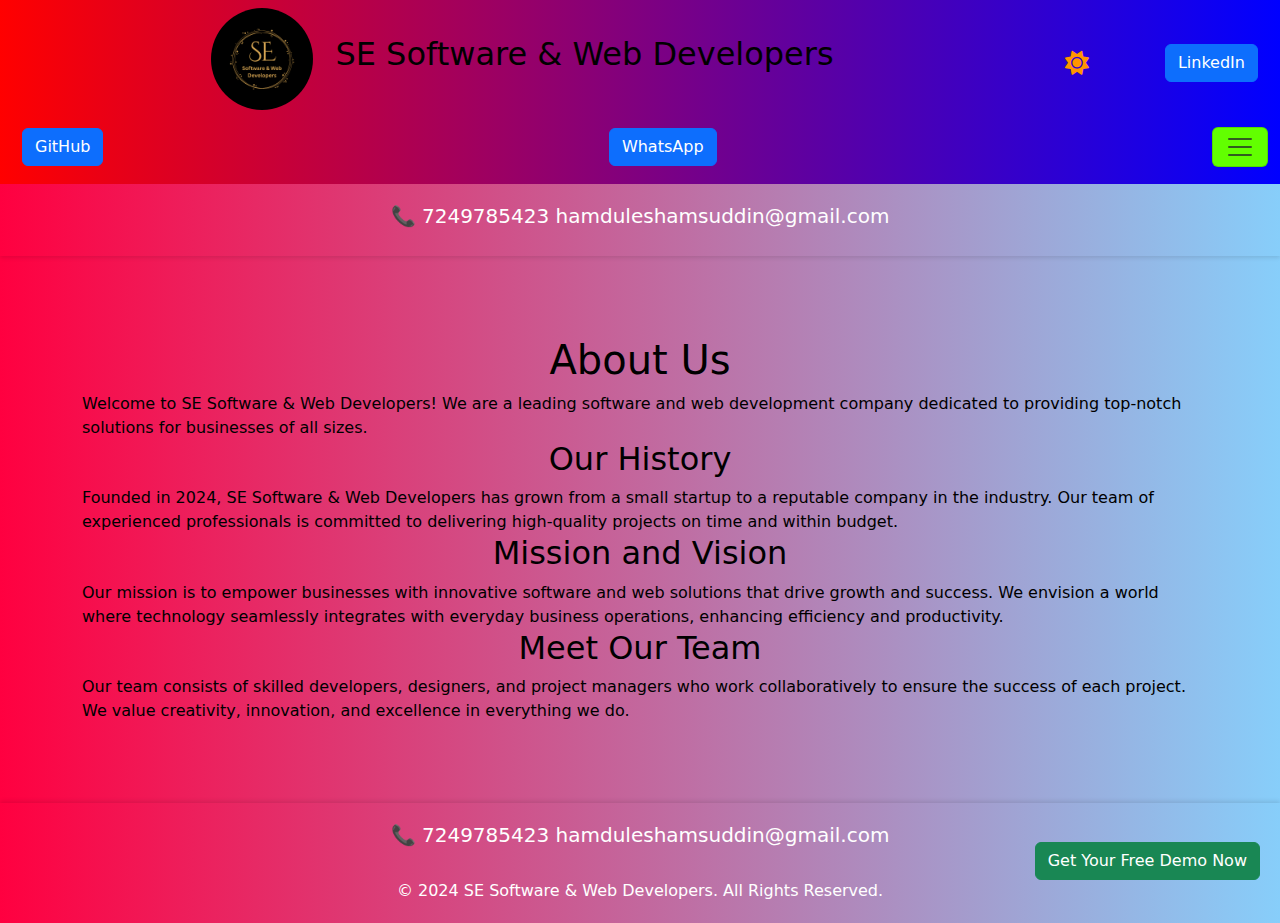
<file: about.html>
<!DOCTYPE html>
<html lang="en">
<head>
    <meta charset="UTF-8">
    <meta name="viewport" content="width=device-width, initial-scale=1.0">
    <title>About Us - SE Software & Web Developers</title>
    <link id="theme-link" rel="stylesheet" href="styles.css">
    <link rel="icon" type="image/png" href="S.png">
    <link href="https://cdn.jsdelivr.net/npm/bootstrap@5.3.3/dist/css/bootstrap.min.css" rel="stylesheet" integrity="sha384-QWTKZyjpPEjISv5WaRU9OFeRpok6YctnYmDr5pNlyT2bRjXh0JMhjY6hW+ALEwIH" crossorigin="anonymous">
    <link rel="stylesheet" href="https://cdnjs.cloudflare.com/ajax/libs/font-awesome/6.0.0-beta3/css/all.min.css">
  </head>
<body>
    <script src="https://cdn.jsdelivr.net/npm/bootstrap@5.3.3/dist/js/bootstrap.bundle.min.js" integrity="sha384-YvpcrYf0tY3lHB60NNkmXc5s9fDVZLESaAA55NDzOxhy9GkcIdslK1eN7N6jIeHz" crossorigin="anonymous"></script>
  
    <nav class="navbar navbar-lg bg-lg sticky-top">
        <div class="container-fluid">
          <h2>
            <a class="navbar-brand" href="index.html" title="SE Software & Web Developers">
              <img src="S.png" alt="Logo" width="10%" height="auto">
            </a>
            SE Software & Web Developers
            </h2>
            <script src="theme.js"></script>
            <i id="theme-icon" class="fas fa-sun toggle-icon" onclick="toggleTheme()"></i><br>
          <a href="https://www.linkedin.com/company/se-software-web-developers/" class="btn btn-primary"> LinkedIn </a>
          <a href="https://github.com/Shamsuddin-Hamdule" class="btn btn-primary"> GitHub </a>
            <a href="https://wa.me/917249785423" class="btn btn-primary"> WhatsApp </a>
          <button class="navbar-toggler" type="button" data-bs-toggle="collapse" data-bs-target="#navbarNavDropdown" aria-controls="navbarNavDropdown" aria-expanded="false" aria-label="Toggle navigation">
            <span class="navbar-toggler-icon"></span>
          </button>
          <div class="collapse navbar-collapse" id="navbarNavDropdown">
            <a class="nav-link active" aria-current="page" href="index.html" title="Home">Home</a>
            <a class="nav-link" href="about.html" title="About us">About us</a>
            <a class="nav-link" href="services.html" title="Services">Services</a>
            <a class="nav-link" href="portfolio.html" title="Portfolio">Portfolio</a>
      </div>
        </div>
      </nav>
      <header>
        <a href="https://wa.me/917249785423" class="btn btn-success"> Get Your Free Demo Now </a>
        <h5>📞 7249785423  hamduleshamsuddin@gmail.com </h5>
        </header>

    <main>
        <section class="about-us">
            <div class="container">
                <h1>About Us</h1>
                <li>Welcome to SE Software & Web Developers! We are a leading software and web development company dedicated to providing top-notch solutions for businesses of all sizes.</li>
                
                <h2>Our History</h2>
                <li>Founded in 2024, SE Software & Web Developers has grown from a small startup to a reputable company in the industry. Our team of experienced professionals is committed to delivering high-quality projects on time and within budget.</li>

                <h2>Mission and Vision</h2>
                <li>Our mission is to empower businesses with innovative software and web solutions that drive growth and success. We envision a world where technology seamlessly integrates with everyday business operations, enhancing efficiency and productivity.</li>

                <h2>Meet Our Team</h2>
                <li>Our team consists of skilled developers, designers, and project managers who work collaboratively to ensure the success of each project. We value creativity, innovation, and excellence in everything we do.</li>

            </div>
        </section>
    </main>

    <footer>
        <h5>📞 7249785423  hamduleshamsuddin@gmail.com </h5><br>
    
        <p>&copy; 2024 SE Software & Web Developers. All Rights Reserved.</p>
    </footer>
</body>
</html>
</file>
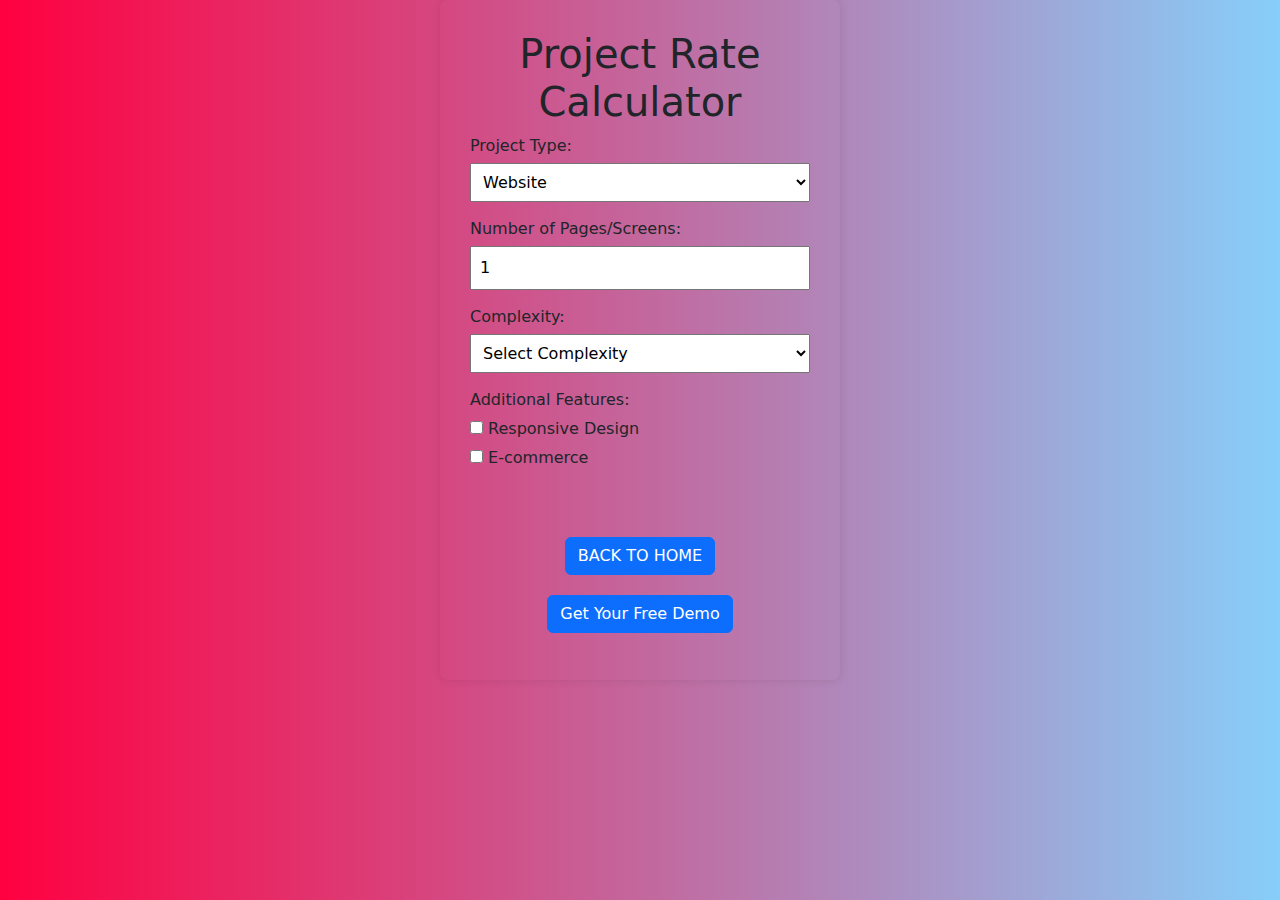
<file: cal.html>
<!DOCTYPE html>
<html lang="en">
  <head>
    <meta charset="UTF-8" />
    <meta name="viewport" content="width=device-width, initial-scale=1.0" />
    <title>Rate Calculator</title>
    <link rel="stylesheet" href="cal.css" />
    <link rel="stylesheet" href="styles.css" />
    <link
      href="https://cdn.jsdelivr.net/npm/bootstrap@5.3.3/dist/css/bootstrap.min.css"
      rel="stylesheet"
      integrity="sha384-QWTKZyjpPEjISv5WaRU9OFeRpok6YctnYmDr5pNlyT2bRjXh0JMhjY6hW+ALEwIH"
      crossorigin="anonymous"
    />
  </head>
  <body>
    <div class="calculator-container">
      <h1>Project Rate Calculator</h1>
      <form id="rateCalculator">
        <div class="form-group">
          <label for="projectType">Project Type:</label>
          <select id="projectType" required onchange="calculateRate()">
            <option value="website">Website</option>
            <option value="app">App</option>
          </select>
        </div>

        <div class="form-group">
          <label for="pages">Number of Pages/Screens:</label>
          <input
            type="number"
            id="pages"
            min="1"
            value="1"
            required
            onchange="calculateRate()"
          />
        </div>

        <div class="form-group">
          <label for="complexity">Complexity:</label>
          <select id="complexity" required onchange="calculateRate()">
            <option value="">Select Complexity</option>
            <option value="basic">Basic</option>
            <option value="intermediate">Intermediate</option>
            <option value="advanced">Advanced</option>
          </select>
        </div>

        <div class="form-group">
          <label>Additional Features:</label>
          <div class="checkbox-group">
            <label
              ><input
                type="checkbox"
                value="responsive"
                onchange="calculateRate()"
              />
              Responsive Design</label
            >
            <label
              ><input
                type="checkbox"
                value="ecommerce"
                onchange="calculateRate()"
              />
              E-commerce</label
            >
          </div>
        </div>
      </form>

      <div id="result" class="result"></div>
      <div class="btn">
        <a href="index.html" class="btn btn-primary">BACK TO HOME</a>
        <a href="https://wa.me/917249785423" class="btn btn-primary">
          Get Your Free Demo</a>
      </div>
    </div>

    <script src="script.js"></script>
  </body>
</html>
</file>
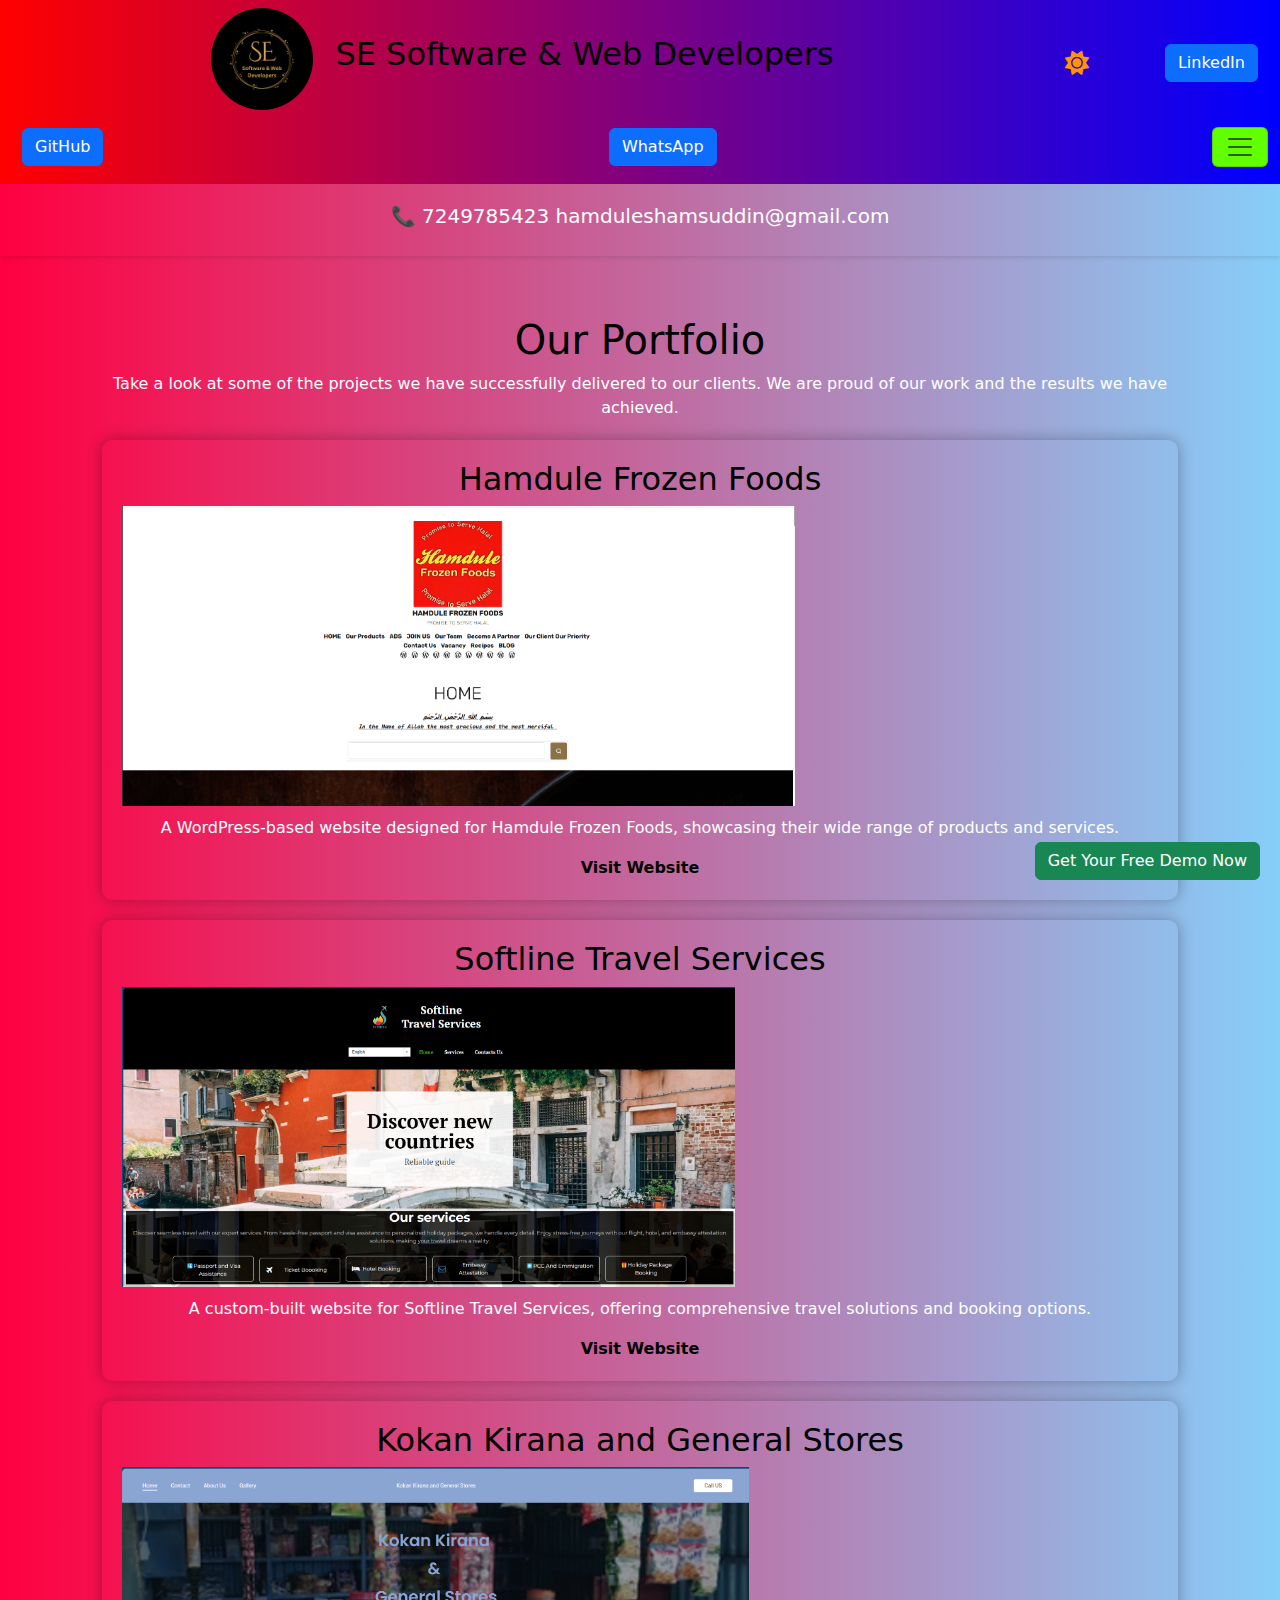
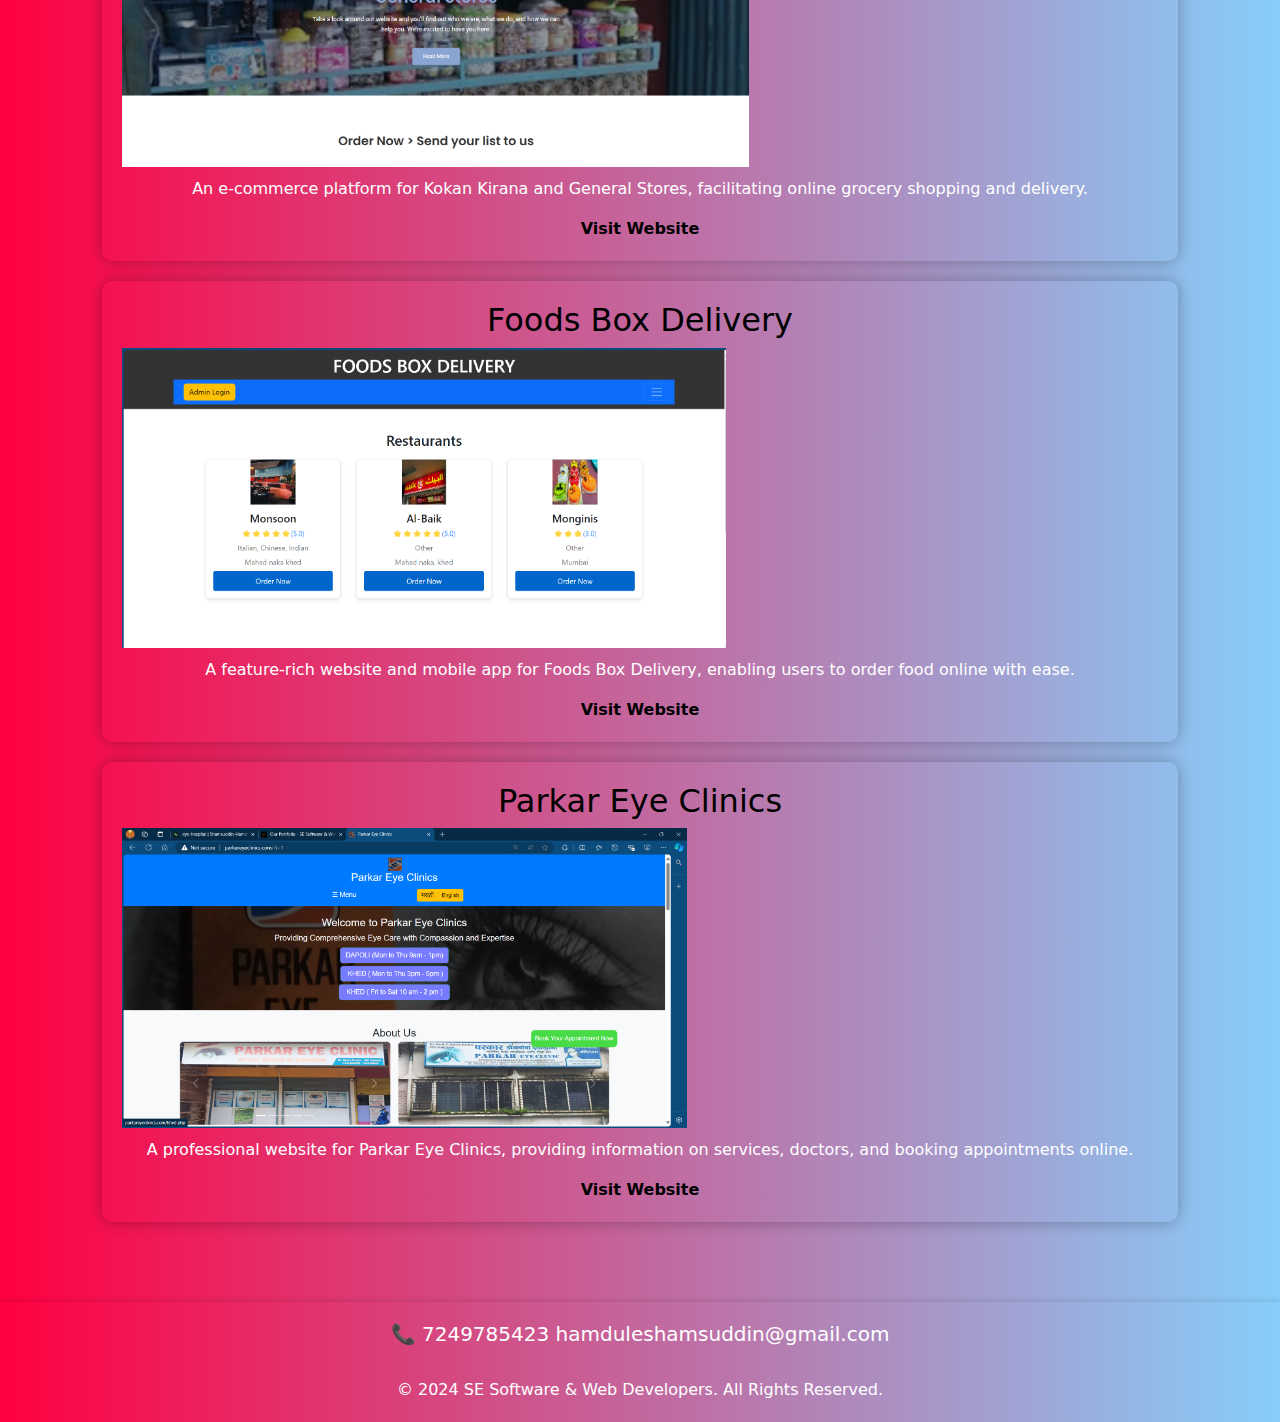
<file: portfolio.html>
<!DOCTYPE html>
<html lang="en">
<head>
    <meta charset="UTF-8">
    <meta name="viewport" content="width=device-width, initial-scale=1.0">
    <title>Our Portfolio - SE Software & Web Developers</title>
    <link id="theme-link" rel="stylesheet" href="styles.css">
    <link rel="icon" type="image/png" href="S.png">
    <link href="https://cdn.jsdelivr.net/npm/bootstrap@5.3.3/dist/css/bootstrap.min.css" rel="stylesheet" integrity="sha384-QWTKZyjpPEjISv5WaRU9OFeRpok6YctnYmDr5pNlyT2bRjXh0JMhjY6hW+ALEwIH" crossorigin="anonymous">
    <link rel="stylesheet" href="https://cdnjs.cloudflare.com/ajax/libs/font-awesome/6.0.0-beta3/css/all.min.css">
  </head>
<body>
    <center>
    <script src="https://cdn.jsdelivr.net/npm/bootstrap@5.3.3/dist/js/bootstrap.bundle.min.js" integrity="sha384-YvpcrYf0tY3lHB60NNkmXc5s9fDVZLESaAA55NDzOxhy9GkcIdslK1eN7N6jIeHz" crossorigin="anonymous"></script>
  
    <nav class="navbar navbar-lg bg-lg sticky-top">
        <div class="container-fluid">
          <h2>
            <a class="navbar-brand" href="index.html" title="SE Software & Web Developers">
              <img src="S.png" alt="Logo" width="10%" height="auto">
            </a>
            SE Software & Web Developers
          </h2><script src="theme.js"></script>
          <i id="theme-icon" class="fas fa-sun toggle-icon" onclick="toggleTheme()"></i><br>
          <a href="https://www.linkedin.com/company/se-software-web-developers/" class="btn btn-primary"> LinkedIn </a>
          <a href="https://github.com/Shamsuddin-Hamdule" class="btn btn-primary"> GitHub </a>
            <a href="https://wa.me/917249785423" class="btn btn-primary"> WhatsApp </a>
          <button class="navbar-toggler" type="button" data-bs-toggle="collapse" data-bs-target="#navbarNavDropdown" aria-controls="navbarNavDropdown" aria-expanded="false" aria-label="Toggle navigation">
            <span class="navbar-toggler-icon"></span>
          </button>
          <div class="collapse navbar-collapse" id="navbarNavDropdown">
            <a class="nav-link active" aria-current="page" href="index.html" title="Home">Home</a>
            <a class="nav-link" href="about.html" title="About us">About us</a>
            <a class="nav-link" href="services.html" title="Services">Services</a>
            <a class="nav-link" href="portfolio.html" title="Portfolio">Portfolio</a>
      </div>
        </div>
      </nav>
      <header>
        <a href="https://wa.me/917249785423" class="btn btn-success"> Get Your Free Demo Now </a>
        <h5>📞 7249785423  hamduleshamsuddin@gmail.com </h5>
        </header>


    <main>
            <div class="container">
                <h1>Our Portfolio</h1>
                <p>Take a look at some of the projects we have successfully delivered to our clients. We are proud of our work and the results we have achieved.</p>
                
                <div class="portfolio-item">
                    <h2>Hamdule Frozen Foods</h2>
                    <img src="images/hamdulefrozenfoods.png" alt="Hamdule Frozen Foods">
                    <p>A WordPress-based website designed for Hamdule Frozen Foods, showcasing their wide range of products and services.</p>
                    <a href="https://hamdulefrozenfoods.wordpress.com" target="_blank">Visit Website</a>
                </div>
                
                <div class="portfolio-item">
                    <h2>Softline Travel Services</h2>
                    <img src="images/softlinetravelservices.png" alt="Softline Travel Services">
                    <p>A custom-built website for Softline Travel Services, offering comprehensive travel solutions and booking options.</p>
                    <a href="https://softlinetravelservices.co.in" target="_blank">Visit Website</a>
                </div>
                
                <div class="portfolio-item">
                    <h2>Kokan Kirana and General Stores</h2>
                    <img src="images/kokankirana.png" alt="Kokan Kirana and General Stores">
                    <p>An e-commerce platform for Kokan Kirana and General Stores, facilitating online grocery shopping and delivery.</p>
                    <a href="https://kokan-kirana-and-general-stores.jimdosite.com" target="_blank">Visit Website</a>
                </div>

                <div class="portfolio-item">
                    <h2>Foods Box Delivery</h2>
                    <img src="images/foodsboxdelivery.png" alt="Foods Box Delivery">
                    <p>A feature-rich website and mobile app for Foods Box Delivery, enabling users to order food online with ease.</p>
                    <a href="https://foodsboxdelivery.com" target="_blank">Visit Website</a>
                </div>

                <div class="portfolio-item">
                    <h2>Parkar Eye Clinics</h2>
                    <img src="images/parkareyeclinics.png" alt="Parkar Eye Clinics">
                    <p>A professional website for Parkar Eye Clinics, providing information on services, doctors, and booking appointments online.</p>
                    <a href="https://parkareyeclinics.com" target="_blank">Visit Website</a>
                </div>
            </div>
    </main>

    <footer>
        <h5>📞 7249785423  hamduleshamsuddin@gmail.com </h5><br>
    
        <p>&copy; 2024 SE Software & Web Developers. All Rights Reserved.</p>
    </footer>
</body>
</html>
</file>
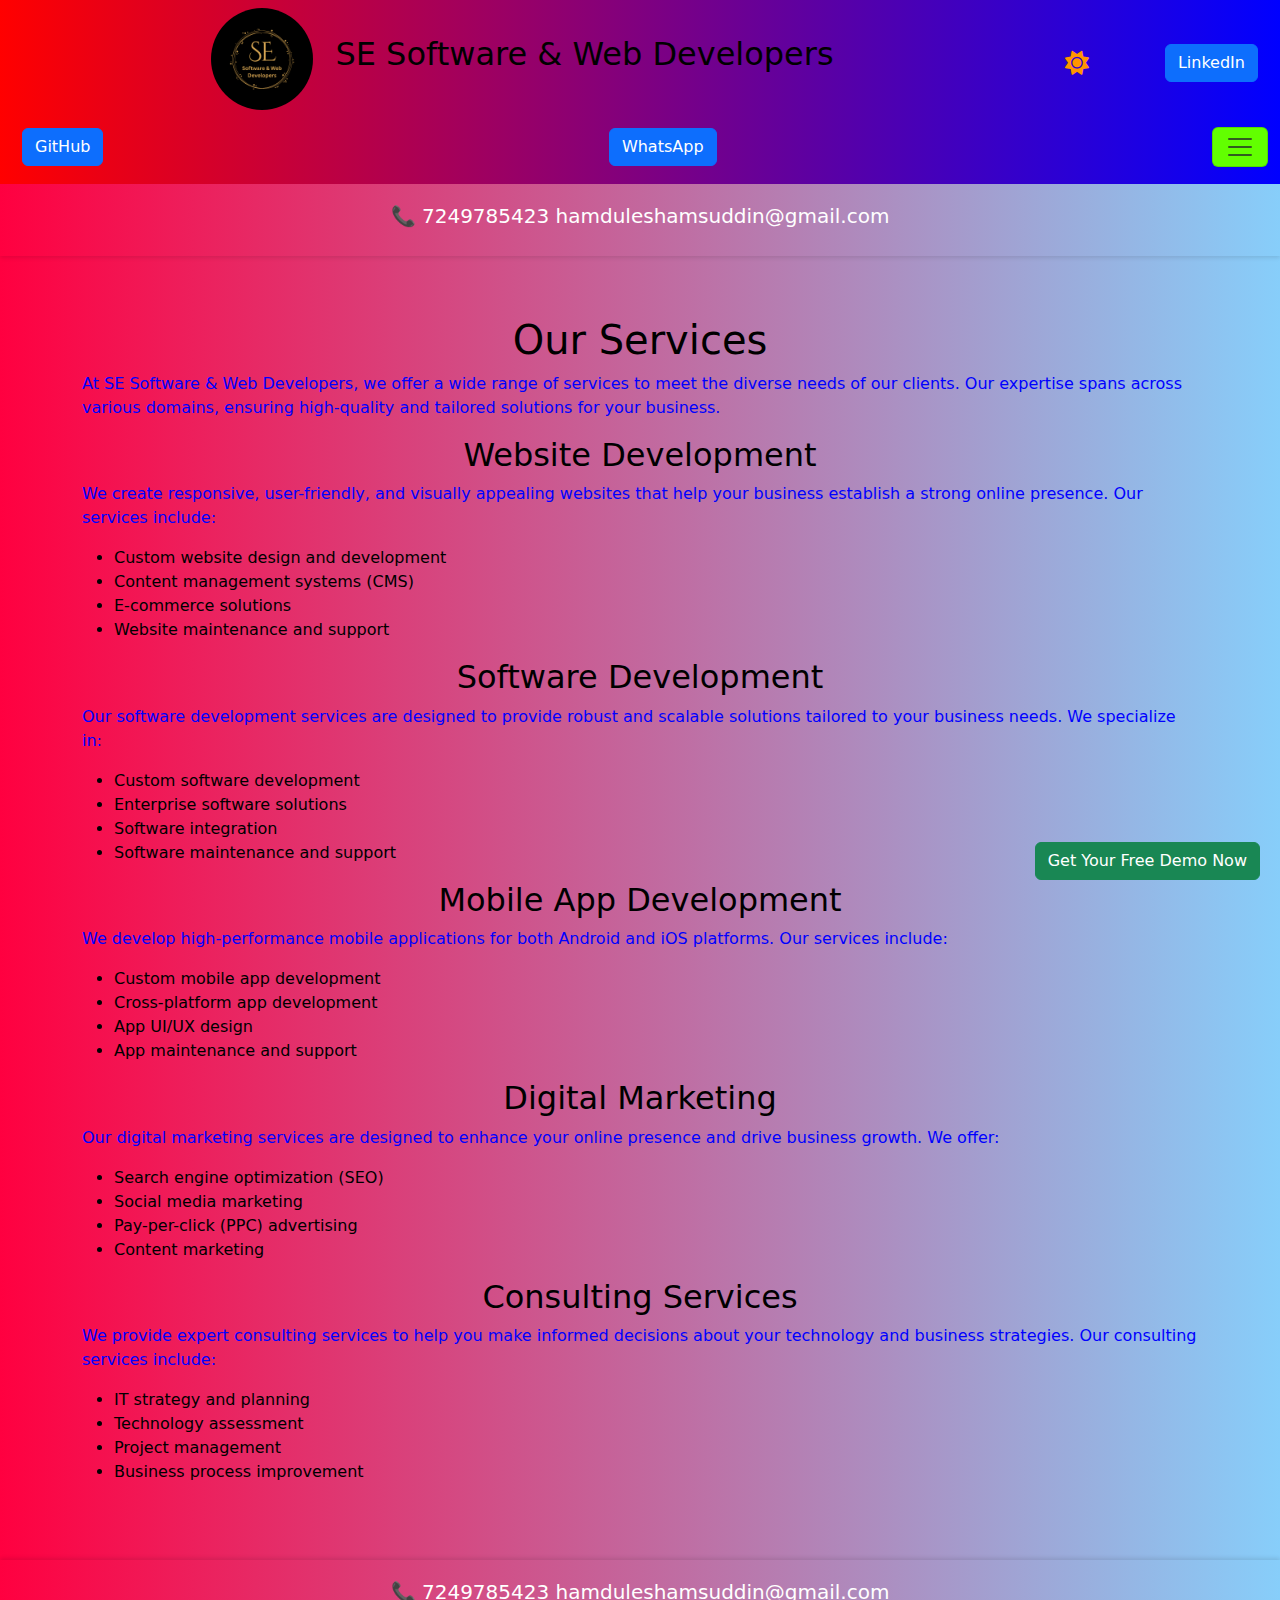
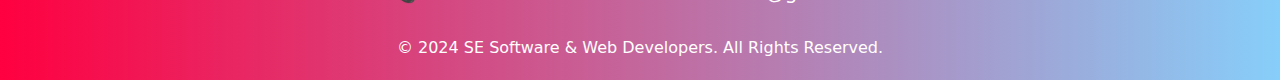
<file: services.html>
<!DOCTYPE html>
<html lang="en">
<head>
    <meta charset="UTF-8">
    <meta name="viewport" content="width=device-width, initial-scale=1.0">
    <title>Our Services - SE Software & Web Developers</title>
    <link id="theme-link" rel="stylesheet" href="styles.css">
    <link rel="icon" type="image/png" href="S.png">
    <link href="https://cdn.jsdelivr.net/npm/bootstrap@5.3.3/dist/css/bootstrap.min.css" rel="stylesheet" integrity="sha384-QWTKZyjpPEjISv5WaRU9OFeRpok6YctnYmDr5pNlyT2bRjXh0JMhjY6hW+ALEwIH" crossorigin="anonymous">
    <link rel="stylesheet" href="https://cdnjs.cloudflare.com/ajax/libs/font-awesome/6.0.0-beta3/css/all.min.css">
  </head>
<body>
    <script src="https://cdn.jsdelivr.net/npm/bootstrap@5.3.3/dist/js/bootstrap.bundle.min.js" integrity="sha384-YvpcrYf0tY3lHB60NNkmXc5s9fDVZLESaAA55NDzOxhy9GkcIdslK1eN7N6jIeHz" crossorigin="anonymous"></script>
  
    <nav class="navbar navbar-lg bg-lg sticky-top">
        <div class="container-fluid">
          <h2>
            <a class="navbar-brand" href="index.html" title="SE Software & Web Developers">
              <img src="S.png" alt="Logo" width="10%" height="auto">
            </a>
            SE Software & Web Developers
          </h2><script src="theme.js"></script>
          <i id="theme-icon" class="fas fa-sun toggle-icon" onclick="toggleTheme()"></i><br>
          <a href="https://www.linkedin.com/company/se-software-web-developers/" class="btn btn-primary"> LinkedIn </a>
          <a href="https://github.com/Shamsuddin-Hamdule" class="btn btn-primary"> GitHub </a>
            <a href="https://wa.me/917249785423" class="btn btn-primary"> WhatsApp </a>
          <button class="navbar-toggler" type="button" data-bs-toggle="collapse" data-bs-target="#navbarNavDropdown" aria-controls="navbarNavDropdown" aria-expanded="false" aria-label="Toggle navigation">
            <span class="navbar-toggler-icon"></span>
          </button>
          <div class="collapse navbar-collapse" id="navbarNavDropdown">
            <a class="nav-link active" aria-current="page" href="index.html" title="Home">Home</a>
            <a class="nav-link" href="about.html" title="About us">About us</a>
            <a class="nav-link" href="services.html" title="Services">Services</a>
            <a class="nav-link" href="portfolio.html" title="Portfolio">Portfolio</a>
      </div>
        </div>
      </nav>
      <header>
        <a href="https://wa.me/917249785423" class="btn btn-success"> Get Your Free Demo Now </a>
        <h5>📞 7249785423  hamduleshamsuddin@gmail.com </h5>
        </header>

    <main>
            <div class="container">
                <h1>Our Services</h1>
                <p style="color:blue;">At SE Software & Web Developers, we offer a wide range of services to meet the diverse needs of our clients. Our expertise spans across various domains, ensuring high-quality and tailored solutions for your business.</p>
                
                <h2>Website Development</h2>
                <p style="color:blue;">We create responsive, user-friendly, and visually appealing websites that help your business establish a strong online presence. Our services include:</p>
                <ul>
                    <li>Custom website design and development</li>
                    <li>Content management systems (CMS)</li>
                    <li>E-commerce solutions</li>
                    <li>Website maintenance and support</li>
                </ul>

                <h2>Software Development</h2>
                <p style="color:blue;">Our software development services are designed to provide robust and scalable solutions tailored to your business needs. We specialize in:</p>
                <ul>
                    <li>Custom software development</li>
                    <li>Enterprise software solutions</li>
                    <li>Software integration</li>
                    <li>Software maintenance and support</li>
                </ul>

                <h2>Mobile App Development</h2>
                <p style="color:blue;">We develop high-performance mobile applications for both Android and iOS platforms. Our services include:</p>
                <ul>
                    <li>Custom mobile app development</li>
                    <li>Cross-platform app development</li>
                    <li>App UI/UX design</li>
                    <li>App maintenance and support</li>
                </ul>

                <h2>Digital Marketing</h2>
                <p style="color:blue;">Our digital marketing services are designed to enhance your online presence and drive business growth. We offer:</p>
                <ul>
                    <li>Search engine optimization (SEO)</li>
                    <li>Social media marketing</li>
                    <li>Pay-per-click (PPC) advertising</li>
                    <li>Content marketing</li>
                </ul>

                <h2>Consulting Services</h2>
                <p style="color:blue;">We provide expert consulting services to help you make informed decisions about your technology and business strategies. Our consulting services include:</p>
                <ul>
                    <li>IT strategy and planning</li>
                    <li>Technology assessment</li>
                    <li>Project management</li>
                    <li>Business process improvement</li>
                </ul>
            </div>
    </main>

    <footer>
        <h5>📞 7249785423  hamduleshamsuddin@gmail.com </h5><br>
    
        <p>&copy; 2024 SE Software & Web Developers. All Rights Reserved.</p>
    </footer>
</body>
</html>
</file>
<file: styles.css>
@import url('https://fonts.googleapis.com/css2?family=Roboto:wght@300;400;700&display=swap');

/* General Styles */
body {
    font-family: 'Roboto', sans-serif;
    margin: 0;
    padding: 0;
    color: #e0e0e0;
    background: linear-gradient(to right, rgb(255, 0, 64), rgb(135, 206, 250));
    justify-content: center;
    align-items: center;
    line-height: 1.6;
}

.hero {
    position: relative;
    background: url('images/sd1.jpg') no-repeat center center/cover;
    text-align: center;
    padding: 100px 20px;
    animation: bgSlideshow 10s infinite;
}

@keyframes bgSlideshow {
    0%, 33% {
        background: url('images/sd.jpg') no-repeat center center/cover;
    }
    33%, 66% {
        background: url('images/wd.jpg') no-repeat center center/cover;
    }
    66%, 100% {
        background: url('images/ad.jpg') no-repeat center center/cover;
    }
}

.hero-content {
    position: relative;
    z-index: 2;
    color: #fff;
    animation: textSlideshow 15s infinite;
}

@keyframes textSlideshow {
    0%, 33% {
        content: "WEB Development";
        opacity: 0;
    }
    33%, 66% {
        opacity: 0;
    }
    66%, 100% {
        opacity: 0;
    }
    33% {
        content: "App Development";
        opacity: 1;
    }
    66% {
        content: "Software Development";
        opacity: 1;
    }
}

.hero h1 {
    font-size: 3em;
    margin: 0;
}

.hero p {
    font-size: 1.5em;
    margin: 10px 0;
    animation: sloganSlideshow 15s infinite;
}

@keyframes sloganSlideshow {
    0%, 33% {
        opacity: 1;
    }
    33%, 66% {
        opacity: 0;
    }
    66%, 100% {
        opacity: 0;
    }
    33% {
        content: "Crafting Digital Experiences";
        opacity: 1;
    }
    66% {
        content: "Innovating with you";
        opacity: 1;
    }
}

.hero button {
    padding: 10px 20px;
    background-color: #2E8B57;
    color: white;
    border: none;
    cursor: pointer;
}

.hero::before {
    content: '';
    position: absolute;
    top: 0;
    left: 0;
    right: 0;
    bottom: 0;
    background: rgba(0, 0, 0, 0.5);
    z-index: 1;
}

.container {
    width: 100%;
    margin: 0;
    padding: 40px;
    overflow: hidden;
    justify-content: center;
    align-items: center;
    color: #000000;
    background-color: glass;
}

/* Header Styles */
header {
    background: transparent;
    color: white;
    padding: 20px 0;
    text-align: center;
    box-shadow: 0 2px 4px rgba(0,0,0,0.1);
}

/* Footer Styles */
footer {
    background: transparent;
    color: white;
    text-align: center;
    padding: 20px 0;
    width: 100%;
    box-shadow: 0 -2px 4px rgba(0,0,0,0.1);
}

footer p {
    margin: 0;
}

/* Main Content Styles */
main {
    padding: 20px 0;
    background-color: transparent;
}

h1, h2 {
    color: #1E88E5;
    text-align: center;
    margin-bottom: 40px;
    margin-top: auto;
    animation: swing 1s 30%;
}

h6 {
    color: #000000;
    margin-bottom: 15px;
    animation: typing 2s steps(20, end);
    white-space: nowrap;
    overflow: hidden;
}

p {
    margin-bottom: 20px;
    color: #ffffff;
}

/* About Us Page Styles */
.about-us {
    padding: 20px 0;
}

/* Services Page Styles */
.services, .portfolio {
    display: flex;
    align-items: center;
    gap: 20px;
    margin: auto;
    padding: 0 10%;
    max-width: 100%;
    max-height: 100%;
    overflow-x: scroll;
    scrollbar-width: none; /* For Firefox */
    -ms-overflow-style: none;  /* For Internet Explorer and Edge */
}

.services::-webkit-scrollbar, .portfolio::-webkit-scrollbar {
    display: none;  /* For Chrome, Safari, and Opera */
}

.service, .portfolio-item {
    flex-shrink: 0;
    background-color: transparent;
    color: #000000;
    padding: 20px;
    border-radius: 10px;
    box-shadow: 0 0 15px rgba(0, 0, 0, 0.3);
    margin: 20px;
    max-width: 100%;
    transition: transform 0.3s ease, box-shadow 0.3s ease, background-color 0.3s ease;
    animation: fade-in 2s;
    text-align: center;
}

.service:hover, .portfolio-item:hover {
    box-shadow: 0 0 25px rgba(0, 0, 0, 0.5);
    background-color: transparent;
}

/* Portfolio Page Styles */
.service img, .portfolio-item img {
    max-width: 100%;
    max-height: 300px;
    display: block;
    margin-bottom: 10px;
}

.portfolio-item a {
    color: #000000;
    text-decoration: none;
    font-weight: bold;
}


/* Animations */
@keyframes fade-in {
    0% {
        opacity: 0;
    }
    100% {
        opacity: 1;
    }
}

@keyframes swing {
    0% {
        transform: rotate(0deg);
    }
    20% {
        transform: rotate(10deg);
    }
    40% {
        transform: rotate(-10deg);
    }
    60% {
        transform: rotate(10deg);
    }
    80% {
        transform: rotate(-10deg);
    }
    100% {
        transform: rotate(0deg);
    }
}

@keyframes spin {
    0% {
        transform: rotate(0deg);
    }
    100% {
        transform: rotate(360deg);
    }
}

@keyframes pulse {
    0% {
        transform: scale(1.1);
        background-color: #62ff00;
    }
    50% {
        transform: scale(1.2);
    }
    100% {
        transform: scale(1.1);
    }
}

@keyframes typing {
    0% {
        width: 0;
    }
    100% {
        width: 100%;
    }
}

/* Responsive Styles */
@media (max-width: 768px) {
    .container {
        width: 90%;
    }
    .service, .portfolio-item {
        width: 45%;
    }
}

@media (max-width: 480px) {
    .service, .portfolio-item {
        width: 100%;
    }
}

.navbar{
    color: #000000;
    background: linear-gradient(to right, red ,blue);
    
}

.navbar img{
    border-radius: 90px;
}
.navbar-collapse{
    display: flex;
    justify-content: space-around;
}

.navbar button{
    background-color: #62ff00;
}

.toggle-icon {
    font-size: 24px;
    cursor: pointer;
    color: #ff9500;
}

.btn-success{
    position: fixed;
    bottom: 20px;
    right: 20px;
    z-index: 1000;
    margin: auto;
    padding: auto;
    animation: pulse 2s infinite;
}

.btn-warning{
    position: fixed;
    bottom: 80px;
    right: 20px;
    z-index: 1000;
    margin: auto;
    padding: auto;
    animation: pulse 2s infinite;
}

.top{
    position: fixed;
    top: 20px;
    left: 20px;
    margin: auto;
    padding: auto;
    z-index: 4;
}

h5{
    margin: auto;
    padding: auto;
    font-size: 20px;
}


h1 {
    text-align: center;
    margin-bottom: 20px;
}

.section {
    margin-bottom: 40px;
}

.btn-primary{
    margin: 10px;
}
.sidebar {
    height: 100%;
    width: 0;
    position: fixed;
    z-index: 5;
    top: 0;
    left: 0;
    background-color: #007bff;
    overflow-x: hidden;
    transition: 0.5s;
    padding-top: 60px;
}

.sidebar a {
    padding: 10px 15px;
    text-decoration: none;
    font-size: 18px;
    color: white;
    display: block;
    transition: 0.3s;
}

.sidebar a:hover {
    background-color: #555;
}

.sidebar .closebtn {
    position: absolute;
    top: 0;
    right: 25px;
    font-size: 36px;
    margin-left: 50px;
}

.openbtn {
    cursor: pointer;
    background-color: #007bff;
    color: white;
    padding: 15px 15px;
    border: none;
    border-radius: 10px;
}

.openbtn:hover {
    background-color: #0056b3;
}

#main {
    transition: margin-left 0.5s;
    padding: 16px;
}
</file>
<file: cal.css>
body {
    font-family: Arial, sans-serif;
    background-color: #f4f4f4;
    display: flex;
    justify-content: center;
    padding: 50px;
}

.calculator-container {
    background-color: transparent;
    padding: 30px;
    border-radius: 8px;
    box-shadow: 0 0 10px rgba(0, 0, 0, 0.1);
    width: 400px;
}

h1 {
    text-align: center;
    margin-bottom: 20px;
}

.form-group {
    margin-bottom: 15px;
}

label {
    display: block;
    margin-bottom: 5px;
}

select, input[type="number"] {
    width: 100%;
    padding: 8px;
    box-sizing: border-box;
}

.checkbox-group label {
    display: block;
    margin-bottom: 5px;
}


.result {
    margin-top: 20px;
    padding: 15px;
    background-color: transparent;
    border-radius: 4px;
    text-align: center;
    font-size: 18px;
}
</file>
